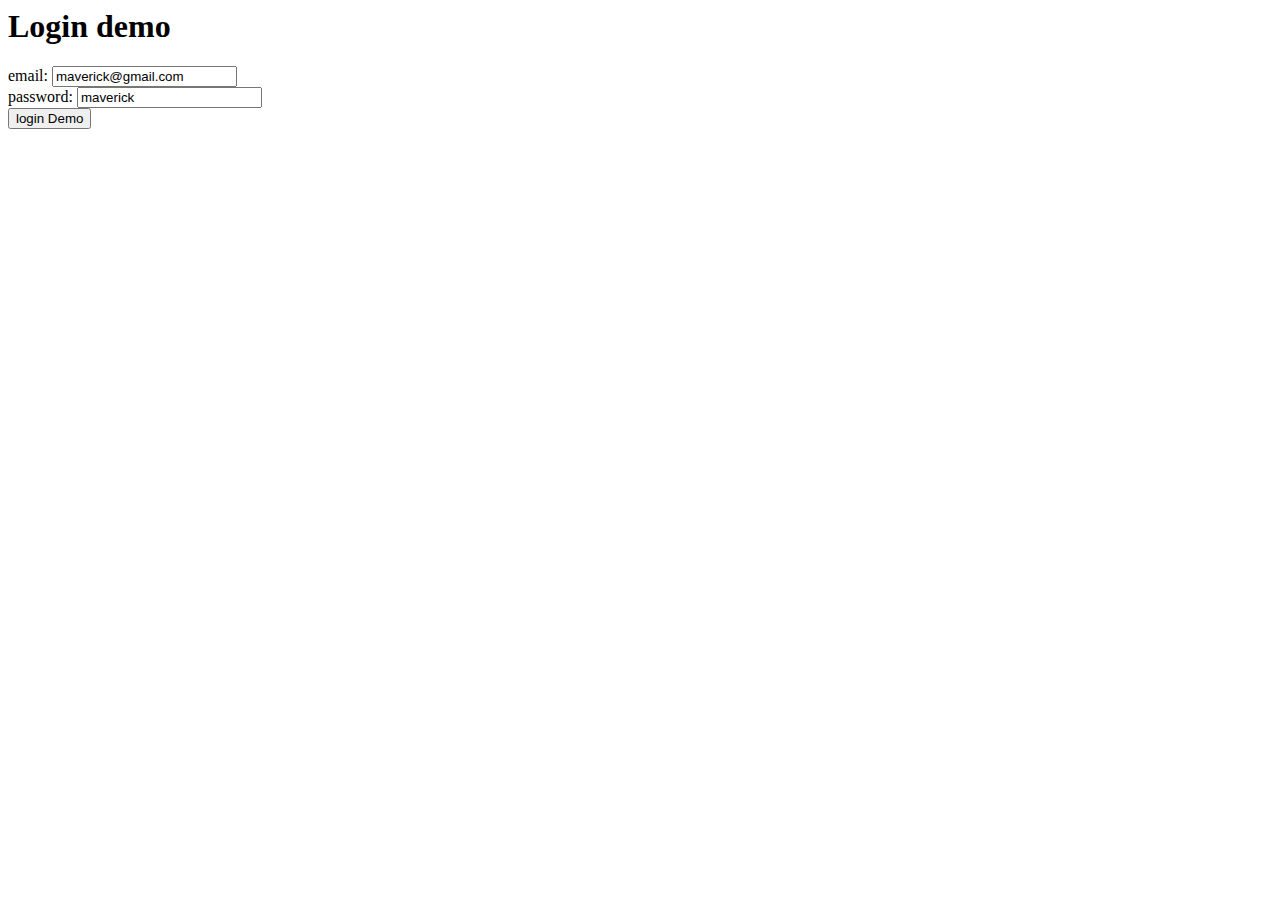
<file: fundacion_(web)/login.html>
<html>

<head>
 <title>
   login demo
 </title>

<script src="https://ajax.googleapis.com/ajax/libs/jquery/3.1.1/jquery.min.js"></script>

<script>

</script>

</head>
<body>

<h1> Login demo</h1>

email: <input type="text" id="email" value="maverick@gmail.com" />

<br>
password: <input type="text" id="passwd" value="maverick"/>
<br>
<button onclick="loginDemo()"> login Demo </button> 

<script src="app/login.js"></script>

</body>
</html>
</file>
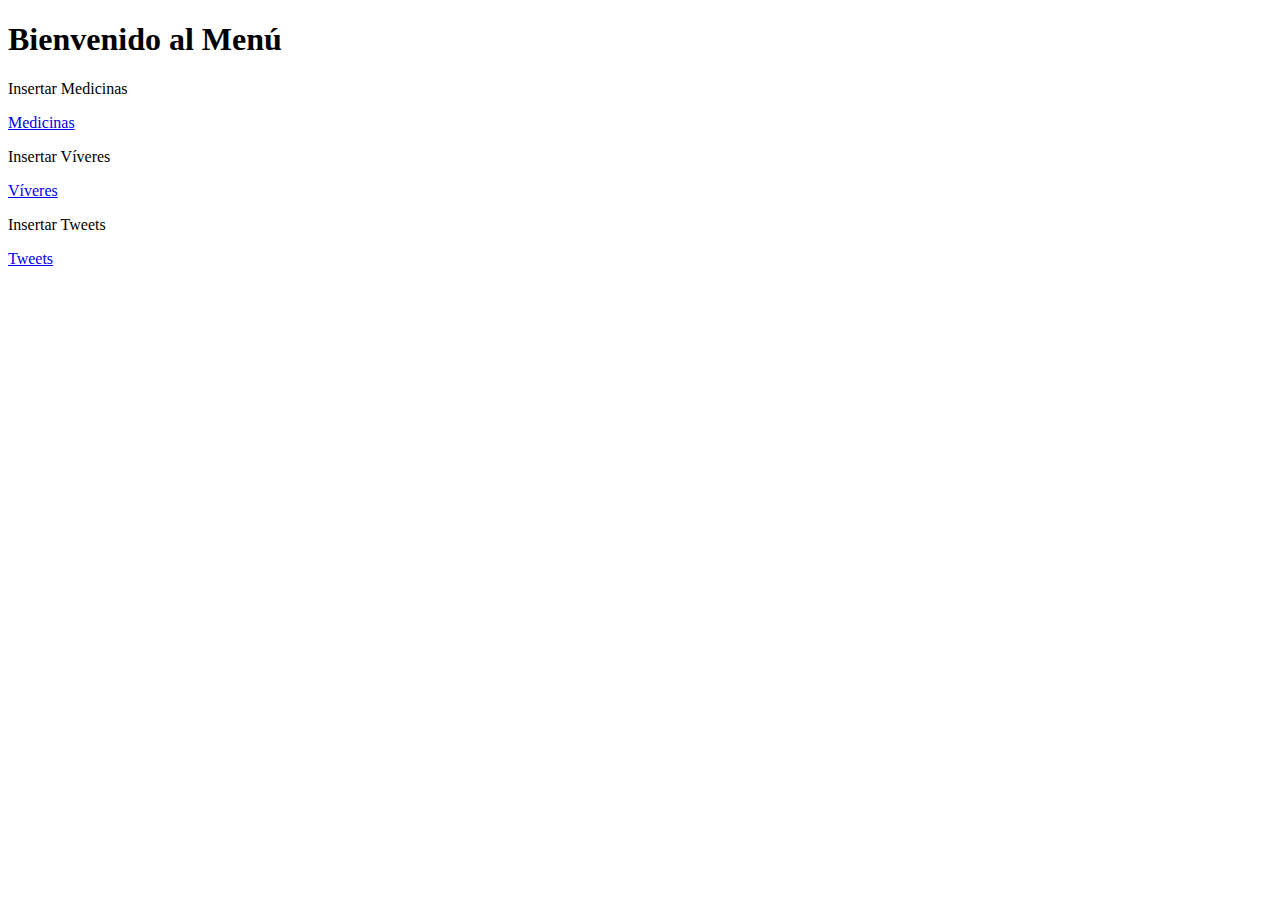
<file: fundacion_(web)/menu.html>
<!DOCTYPE HTML>
<html>
<head>

<style type="text/css">

	#contenido
	{
		margin-top: 2%;
		margin-left:10%;
	}
	
	#contenido h1
	{
		margin-left: 20px;
	}
	
	#contenido img
	{
		float: left;
	}

</style>

	<meta charset="UTF-8">

	<TITLE> Menú </title>
	</head>
	<body>

	<div>
		<h1> Bienvenido al Menú </h1>

		<div>
			<p> Insertar Medicinas </p>
			<a href = "/medicinas"> Medicinas </a>
		</div>

		<div>
			<p> Insertar Víveres </p>
			<a href = "/viveres"> Víveres </a>
		</div>

		<div>
			<p> Insertar Tweets </p>
			<a href = "/tweets"> Tweets </a>
		</div>

	



	</div>


		</body>
		</html>
</file>
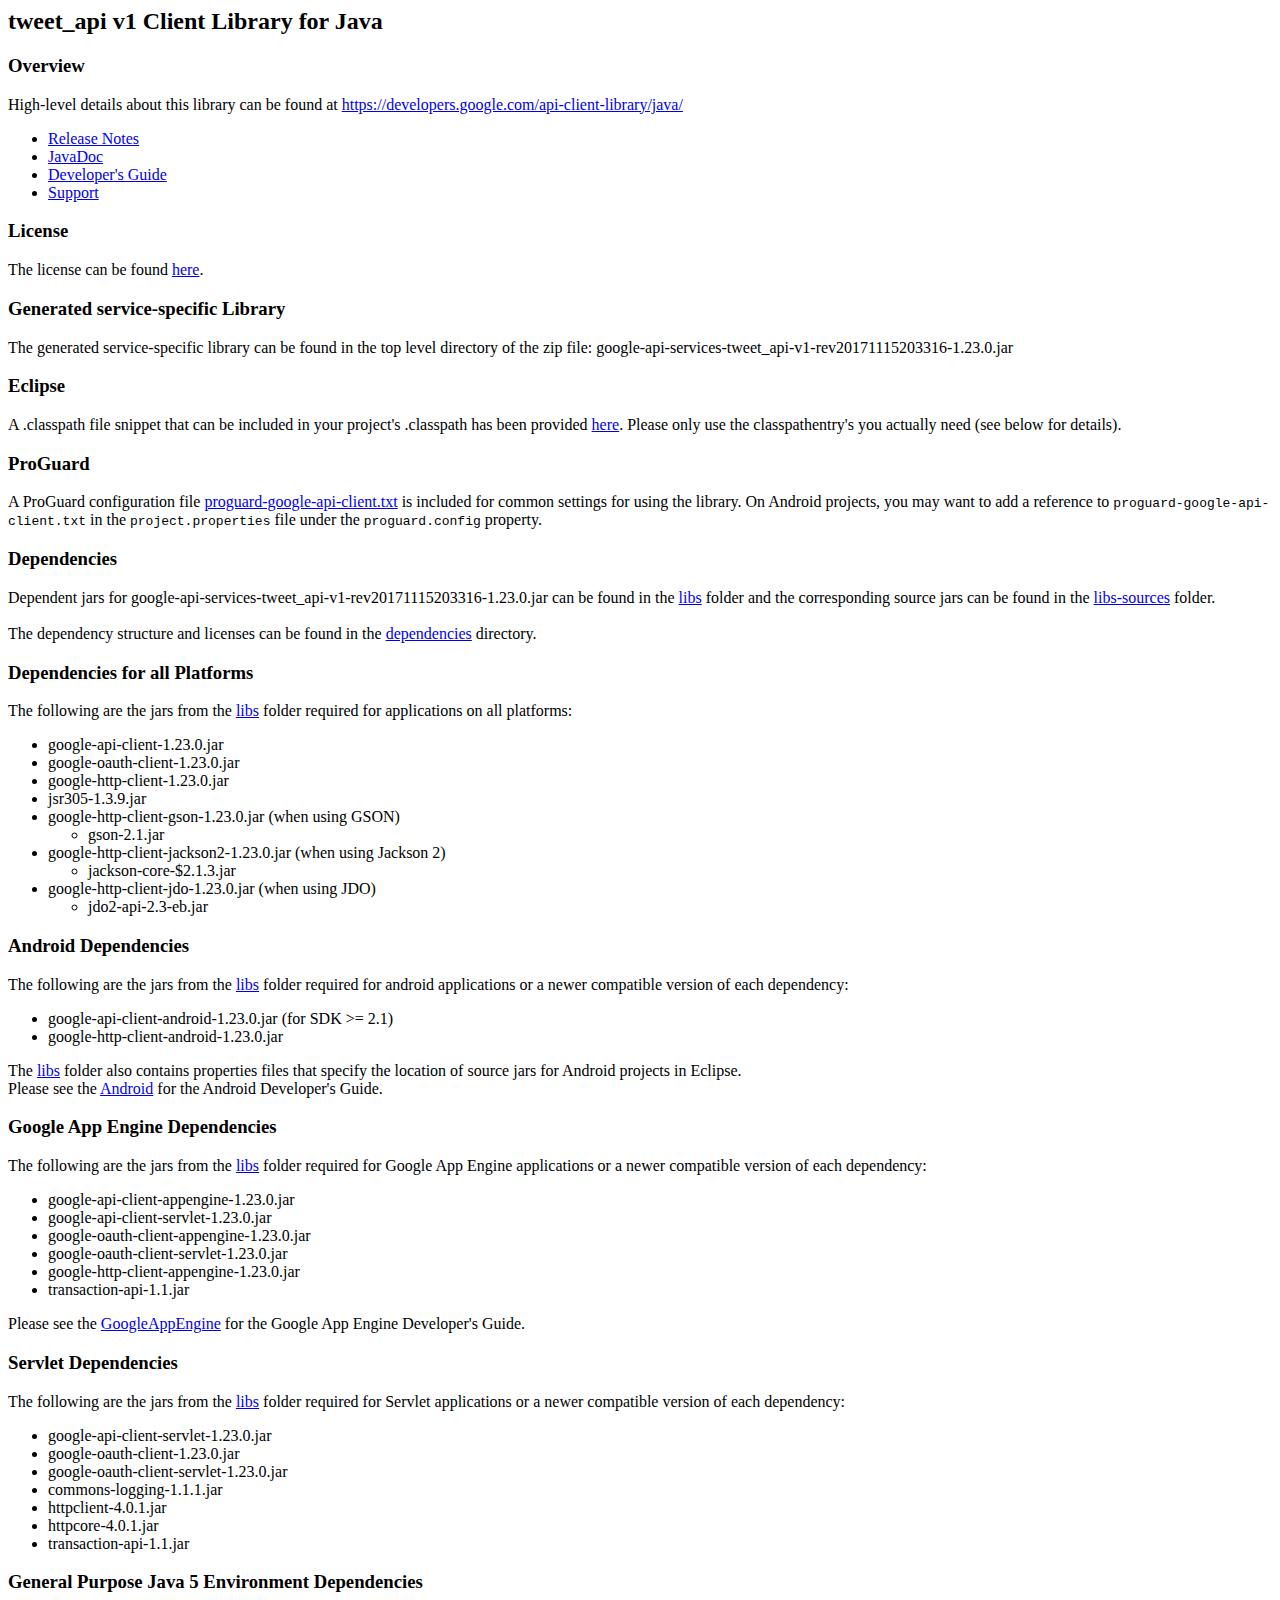
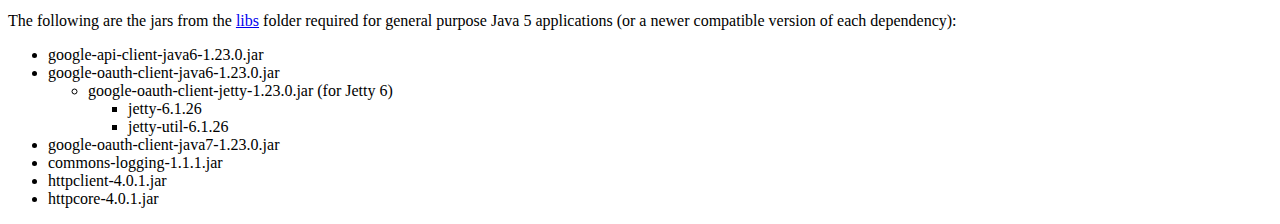
<file: fundacion_(web)/tweet_api/readme.html>
<html>
<title>tweet_api v1 Client Library for Java</title>
<body>
<h2>tweet_api v1 Client Library for Java</h2>

<h3>Overview</h3>
<p>High-level details about this library can be found at
<a href="https://developers.google.com/api-client-library/java/">https://developers.google.com/api-client-library/java/</a>
<ul>
  <li><a href='https://developers.google.com/api-client-library/java/google-api-java-client/release-notes'>Release Notes</a></li>
  <li><a href='http://javadoc.google-api-java-client.googlecode.com/hg/apis/tweet_api/v1/index.html'>JavaDoc</a></li>
  <li><a href='https://developers.google.com/api-client-library/java/google-api-java-client/dev-guide'>Developer's Guide</a></li>
  <li><a href='http://groups.google.com/group/google-api-java-client'>Support</a></li>
</ul>

<h3>License</h3>
The license can be found <a href='LICENSE.txt'>here</a>.<br/>

<h3>Generated service-specific Library</h3>
The generated service-specific library can be found in the top level directory
of the zip file:
google-api-services-tweet_api-v1-rev20171115203316-1.23.0.jar


<h3>Eclipse</h3>
A .classpath file snippet that can be included in your project's .classpath has been provided <a href='classpath-include'>here</a>.
Please only use the classpathentry's you actually need (see below for details).

<h3>ProGuard</h3>
A ProGuard configuration file <a href="proguard-google-api-client.txt">proguard-google-api-client.txt</a>
is included for common settings for using the library. On Android projects, you may want to add a reference to
<code>proguard-google-api-client.txt</code> in the <code>project.properties</code> file under the
<code>proguard.config</code> property.

<h3>Dependencies</h3>
<p>
Dependent jars for
google-api-services-tweet_api-v1-rev20171115203316-1.23.0.jar
can be found in the <a href='libs'>libs</a> folder and the corresponding source
jars can be found in the <a href='libs-sources'>libs-sources</a> folder.
<br/><br/>
The dependency structure and licenses can be found in the
<a href='dependencies'>dependencies</a> directory.
</p>

<h3>Dependencies for all Platforms</h3>
The following are the jars from the <a href='libs'>libs</a> folder required for
applications on all platforms:
<ul>
  <li>google-api-client-1.23.0.jar</li>
  <li>google-oauth-client-1.23.0.jar</li>
  <li>google-http-client-1.23.0.jar</li>
  <li>jsr305-1.3.9.jar</li>
  <li>google-http-client-gson-1.23.0.jar (when using GSON)
    <ul>
      <li>gson-2.1.jar</li>
    </ul>
  </li>
  <li>google-http-client-jackson2-1.23.0.jar (when using Jackson 2)
    <ul>
      <li>jackson-core-$2.1.3.jar</li>
    </ul>
  </li>
  <li>google-http-client-jdo-1.23.0.jar (when using JDO)
    <ul>
      <li>jdo2-api-2.3-eb.jar</li>
    </ul>
  </li>
</ul>

<h3>Android Dependencies</h3>
The following are the jars from the <a href='libs'>libs</a> folder required for
android applications or a newer compatible version of each dependency:
<ul>
  <li>google-api-client-android-1.23.0.jar (for SDK &gt;= 2.1)</li>
  <li>google-http-client-android-1.23.0.jar</li>
</ul>
The <a href='libs'>libs</a> folder also contains properties files that specify the location of source
jars for Android projects in Eclipse.<br/>
Please see the
<a href='https://developers.google.com/api-client-library/java/google-api-java-client/android'>Android</a>
for the Android Developer's Guide.

<h3>Google App Engine Dependencies</h3>
The following are the jars from the <a href='libs'>libs</a> folder required for
Google App Engine applications or a newer compatible version of each dependency:
<ul>
  <li>google-api-client-appengine-1.23.0.jar</li>
  <li>google-api-client-servlet-1.23.0.jar</li>
  <li>google-oauth-client-appengine-1.23.0.jar</li>
  <li>google-oauth-client-servlet-1.23.0.jar</li>
  <li>google-http-client-appengine-1.23.0.jar</li>
  <li>transaction-api-1.1.jar</li>
</ul>
Please see the
<a href='https://developers.google.com/api-client-library/java/google-api-java-client/app-engine'>GoogleAppEngine</a>
for the Google App Engine Developer's Guide.

<h3>Servlet Dependencies</h3>
The following are the jars from the <a href='libs'>libs</a> folder required for
Servlet applications or a newer compatible version of each dependency:
<ul>
  <li>google-api-client-servlet-1.23.0.jar</li>
  <li>google-oauth-client-1.23.0.jar</li>
  <li>google-oauth-client-servlet-1.23.0.jar</li>
  <li>commons-logging-1.1.1.jar</li>
  <li>httpclient-4.0.1.jar</li>
  <li>httpcore-4.0.1.jar</li>
  <li>transaction-api-1.1.jar</li>
</ul>

<h3>General Purpose Java 5 Environment Dependencies</h3>
The following are the jars from the <a href='libs'>libs</a> folder required for
general purpose Java 5 applications (or a newer compatible version of each dependency):
<ul>
  <li>google-api-client-java6-1.23.0.jar</li>
  <li>google-oauth-client-java6-1.23.0.jar
  <ul>
    <li>google-oauth-client-jetty-1.23.0.jar (for Jetty 6)
      <ul>
        <li>jetty-6.1.26</li>
        <li>jetty-util-6.1.26</li>
      </ul>
    </li>
  </ul></li>
  <li>google-oauth-client-java7-1.23.0.jar</li>
  <li>commons-logging-1.1.1.jar</li>
  <li>httpclient-4.0.1.jar</li>
  <li>httpcore-4.0.1.jar</li>
</ul>


</body>
</html>
</file>
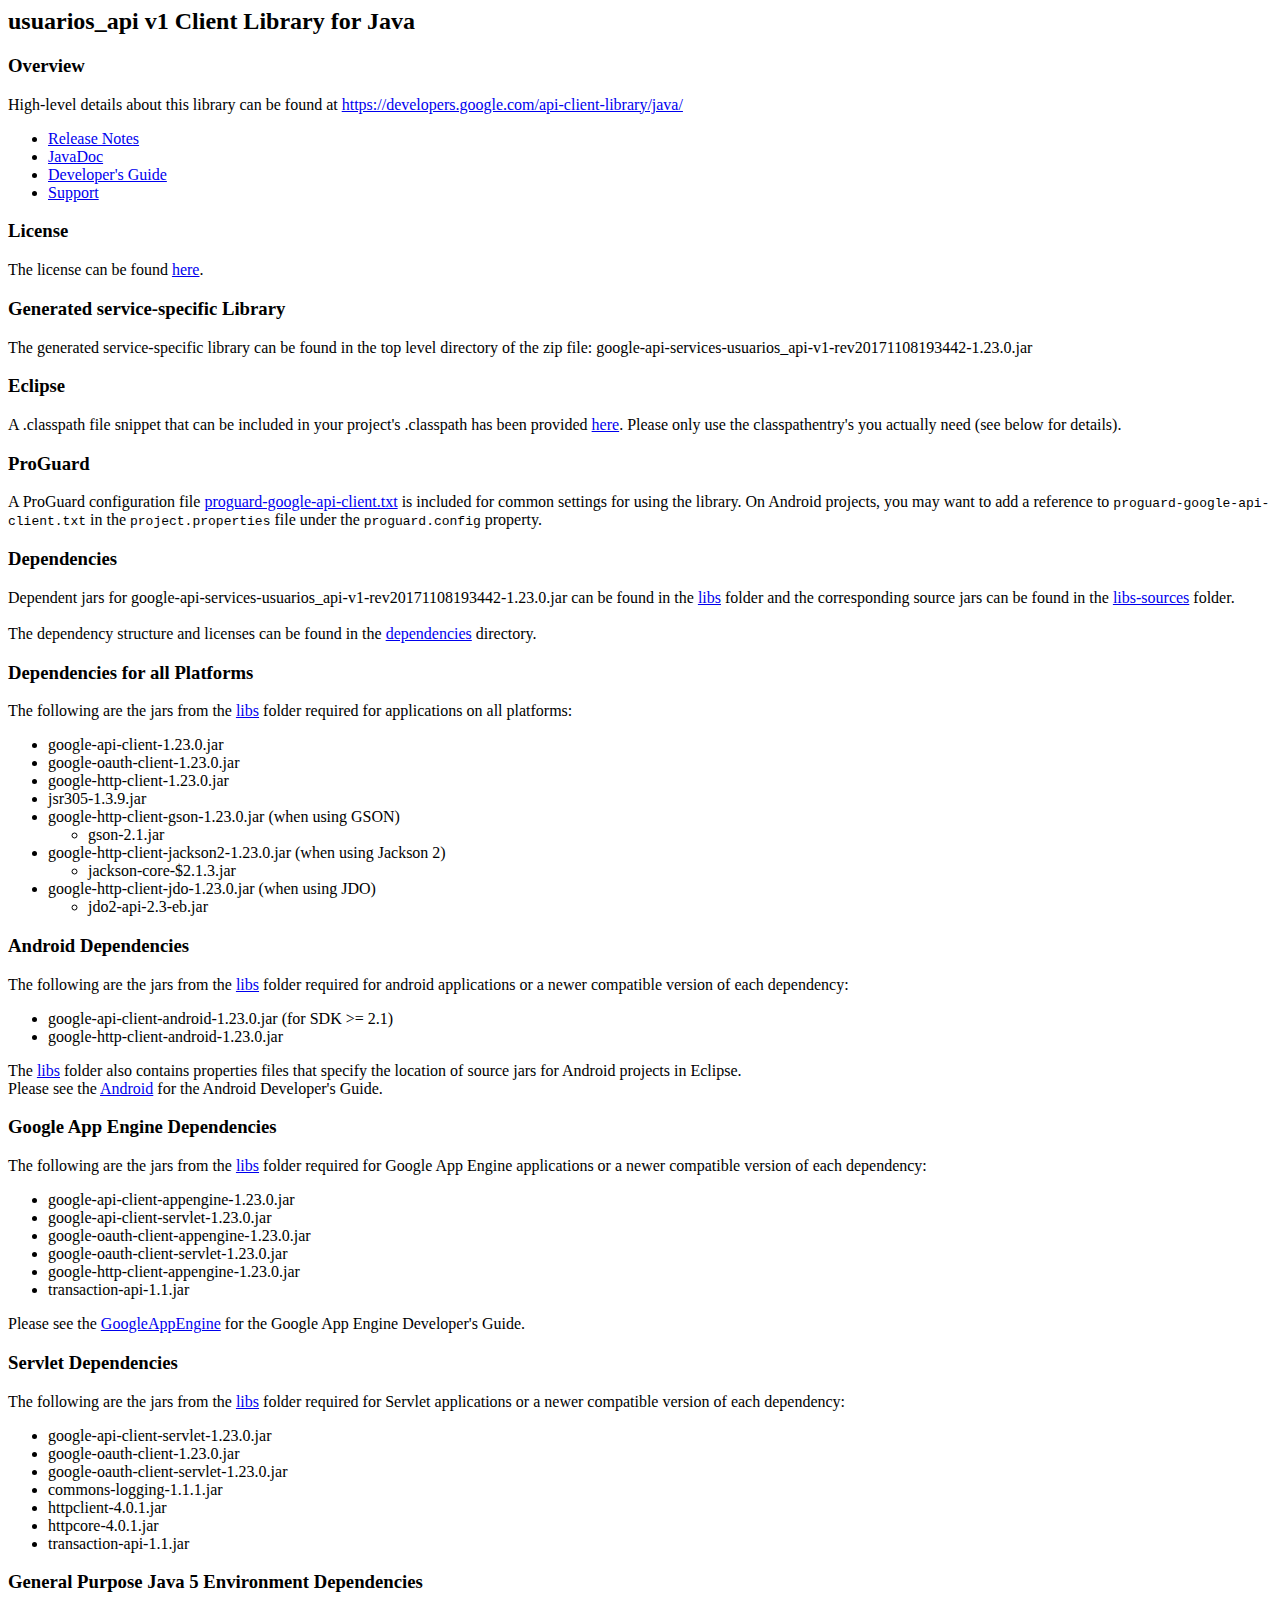
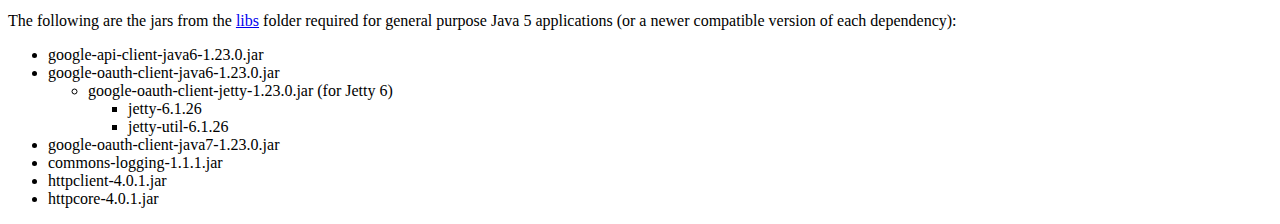
<file: fundacion_(web)/usuarios_api/readme.html>
<html>
<title>usuarios_api v1 Client Library for Java</title>
<body>
<h2>usuarios_api v1 Client Library for Java</h2>

<h3>Overview</h3>
<p>High-level details about this library can be found at
<a href="https://developers.google.com/api-client-library/java/">https://developers.google.com/api-client-library/java/</a>
<ul>
  <li><a href='https://developers.google.com/api-client-library/java/google-api-java-client/release-notes'>Release Notes</a></li>
  <li><a href='http://javadoc.google-api-java-client.googlecode.com/hg/apis/usuarios_api/v1/index.html'>JavaDoc</a></li>
  <li><a href='https://developers.google.com/api-client-library/java/google-api-java-client/dev-guide'>Developer's Guide</a></li>
  <li><a href='http://groups.google.com/group/google-api-java-client'>Support</a></li>
</ul>

<h3>License</h3>
The license can be found <a href='LICENSE.txt'>here</a>.<br/>

<h3>Generated service-specific Library</h3>
The generated service-specific library can be found in the top level directory
of the zip file:
google-api-services-usuarios_api-v1-rev20171108193442-1.23.0.jar


<h3>Eclipse</h3>
A .classpath file snippet that can be included in your project's .classpath has been provided <a href='classpath-include'>here</a>.
Please only use the classpathentry's you actually need (see below for details).

<h3>ProGuard</h3>
A ProGuard configuration file <a href="proguard-google-api-client.txt">proguard-google-api-client.txt</a>
is included for common settings for using the library. On Android projects, you may want to add a reference to
<code>proguard-google-api-client.txt</code> in the <code>project.properties</code> file under the
<code>proguard.config</code> property.

<h3>Dependencies</h3>
<p>
Dependent jars for
google-api-services-usuarios_api-v1-rev20171108193442-1.23.0.jar
can be found in the <a href='libs'>libs</a> folder and the corresponding source
jars can be found in the <a href='libs-sources'>libs-sources</a> folder.
<br/><br/>
The dependency structure and licenses can be found in the
<a href='dependencies'>dependencies</a> directory.
</p>

<h3>Dependencies for all Platforms</h3>
The following are the jars from the <a href='libs'>libs</a> folder required for
applications on all platforms:
<ul>
  <li>google-api-client-1.23.0.jar</li>
  <li>google-oauth-client-1.23.0.jar</li>
  <li>google-http-client-1.23.0.jar</li>
  <li>jsr305-1.3.9.jar</li>
  <li>google-http-client-gson-1.23.0.jar (when using GSON)
    <ul>
      <li>gson-2.1.jar</li>
    </ul>
  </li>
  <li>google-http-client-jackson2-1.23.0.jar (when using Jackson 2)
    <ul>
      <li>jackson-core-$2.1.3.jar</li>
    </ul>
  </li>
  <li>google-http-client-jdo-1.23.0.jar (when using JDO)
    <ul>
      <li>jdo2-api-2.3-eb.jar</li>
    </ul>
  </li>
</ul>

<h3>Android Dependencies</h3>
The following are the jars from the <a href='libs'>libs</a> folder required for
android applications or a newer compatible version of each dependency:
<ul>
  <li>google-api-client-android-1.23.0.jar (for SDK &gt;= 2.1)</li>
  <li>google-http-client-android-1.23.0.jar</li>
</ul>
The <a href='libs'>libs</a> folder also contains properties files that specify the location of source
jars for Android projects in Eclipse.<br/>
Please see the
<a href='https://developers.google.com/api-client-library/java/google-api-java-client/android'>Android</a>
for the Android Developer's Guide.

<h3>Google App Engine Dependencies</h3>
The following are the jars from the <a href='libs'>libs</a> folder required for
Google App Engine applications or a newer compatible version of each dependency:
<ul>
  <li>google-api-client-appengine-1.23.0.jar</li>
  <li>google-api-client-servlet-1.23.0.jar</li>
  <li>google-oauth-client-appengine-1.23.0.jar</li>
  <li>google-oauth-client-servlet-1.23.0.jar</li>
  <li>google-http-client-appengine-1.23.0.jar</li>
  <li>transaction-api-1.1.jar</li>
</ul>
Please see the
<a href='https://developers.google.com/api-client-library/java/google-api-java-client/app-engine'>GoogleAppEngine</a>
for the Google App Engine Developer's Guide.

<h3>Servlet Dependencies</h3>
The following are the jars from the <a href='libs'>libs</a> folder required for
Servlet applications or a newer compatible version of each dependency:
<ul>
  <li>google-api-client-servlet-1.23.0.jar</li>
  <li>google-oauth-client-1.23.0.jar</li>
  <li>google-oauth-client-servlet-1.23.0.jar</li>
  <li>commons-logging-1.1.1.jar</li>
  <li>httpclient-4.0.1.jar</li>
  <li>httpcore-4.0.1.jar</li>
  <li>transaction-api-1.1.jar</li>
</ul>

<h3>General Purpose Java 5 Environment Dependencies</h3>
The following are the jars from the <a href='libs'>libs</a> folder required for
general purpose Java 5 applications (or a newer compatible version of each dependency):
<ul>
  <li>google-api-client-java6-1.23.0.jar</li>
  <li>google-oauth-client-java6-1.23.0.jar
  <ul>
    <li>google-oauth-client-jetty-1.23.0.jar (for Jetty 6)
      <ul>
        <li>jetty-6.1.26</li>
        <li>jetty-util-6.1.26</li>
      </ul>
    </li>
  </ul></li>
  <li>google-oauth-client-java7-1.23.0.jar</li>
  <li>commons-logging-1.1.1.jar</li>
  <li>httpclient-4.0.1.jar</li>
  <li>httpcore-4.0.1.jar</li>
</ul>


</body>
</html>
</file>
